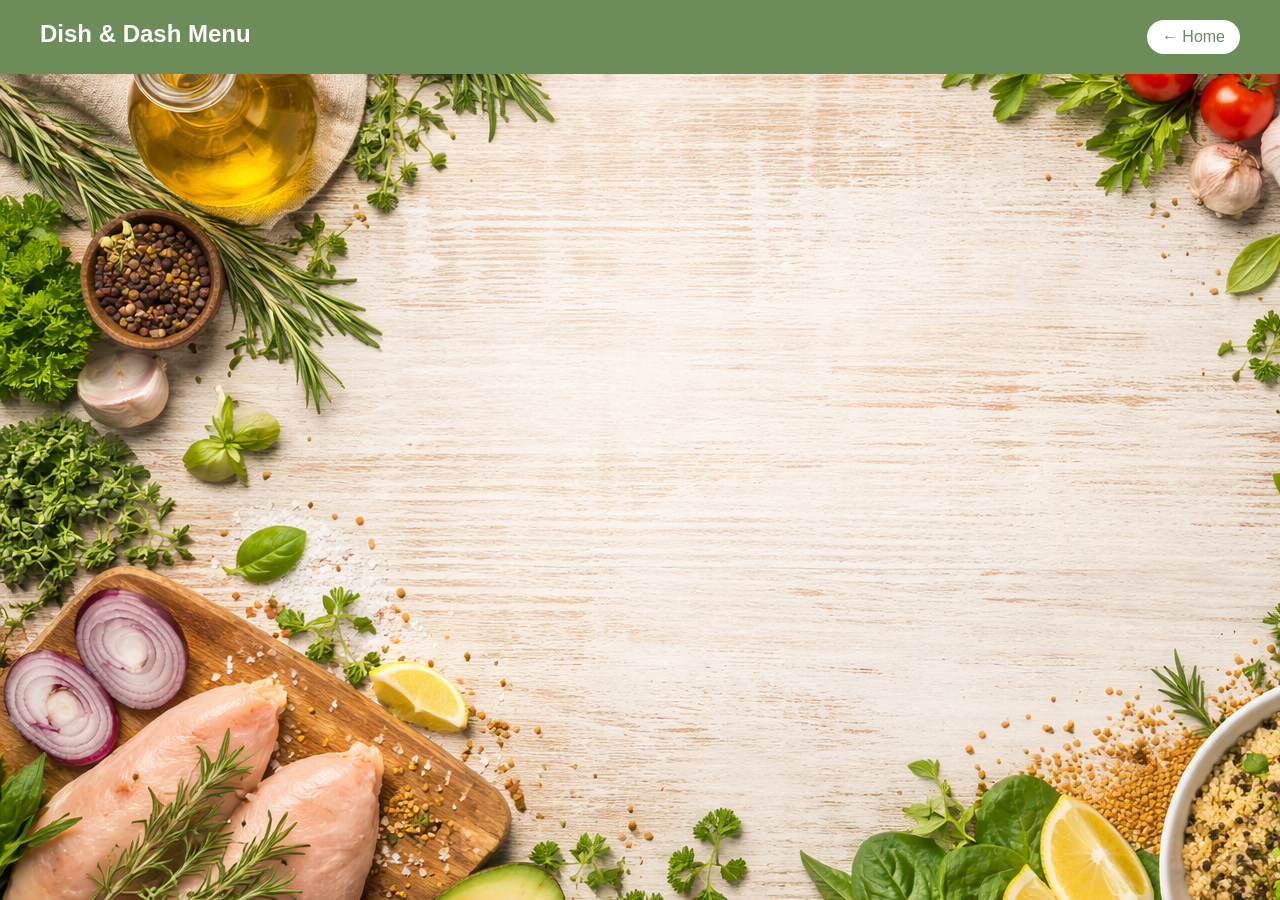
<file: viewmenu.html>
<!DOCTYPE html>
<html lang="en">
<head>
    <meta charset="UTF-8">
    <meta name="viewport" content="width=device-width, initial-scale=1.0">
    <title>View menu</title>
    <link rel="stylesheet" href="style.css">
</head>
<body style="background-image: url(background.png);">
    <nav>
  <h1>Dish & Dash Menu</h1>
  <a href="index.html" class="back-btn">← Home</a>
    </nav>
</body>
</html>
</file>
<file: style.css>
* {
  margin: 0;
  padding: 0;
  box-sizing: border-box;
  font-family: 'Poppins', sans-serif;
}

body {
  background: #f4f1ea;
  color: #2f3e2f;
  overflow-x: hidden;
  overflow-y: auto;
}

/* NAVBAR */
nav {
  display: flex;
  justify-content: space-between;
  padding: 20px 40px;
  background: #6c8c5a;
  color: white;
  position: sticky;
  top: 0;
  z-index: 1000;
  .nav-buttons {
  display: flex;
  gap: 10px; /* space between buttons */
  flex-wrap: wrap; /* allows stacking on phone */
  flex-direction: column;
  text-align: center;  
}

.contact{
  padding: 20px;
  height: 2000px;
  background: linear-gradient(white , lightgrey);
}

.btn {
  background: white;
  color: #6c8c5a;
  padding: 8px 15px;
  border-radius: 20px;
  text-decoration: none;
  font-weight: bold;
  transition: 0.3s;
}

.btn:hover {
  background: #e7dfcf;
}
}

.btn {
  background: white;
  color: #6c8c5a;
  padding: 10px 18px;
  border-radius: 25px;
  text-decoration: none;
  transition: 0.3s;
  width: 100%;
  margin: 5px 0;
}

.btn:hover {
  background: #e7dfcf;
}

/* HERO */
.hero {
  background: url('Dish and Dash.jpeg') center/cover no-repeat;
  height: 90vh;
  display: flex;
  align-items: center;
  justify-content: center;
}

.overlay {
  backdrop-filter: blur(10px);
  background: rgba(0,0,0,0.5);
  padding: 50px;
  border-radius: 20px;
  text-align: center;
  color: white;
  animation: fadeIn 1.5s ease;
  font-family: 'Poppins', sans-serif;
}

.overlay h2 {
  font-size: 2.5rem;
}

.whatsapp-btn {
  display: inline-block;
  margin-top: 20px;
  padding: 12px 22px;
  background: #25D366;
  color: white;
  border-radius: 30px;
  text-decoration: none;
  transition: 0.3s;
}

.whatsapp-btn:hover {
  transform: scale(1.1);
}

/* OFFER */
.offer {
  text-align: center;
  padding: 50px;
}

.price {
  background: #6c8c5a;
  color: white;
  padding: 15px 30px;
  border-radius: 50px;
  display: inline-block;
  font-size: 1.2rem;
}

/* MENU */
.menu {
  display: grid;
  grid-template-columns: repeat(auto-fit, minmax(250px, 1fr));
  gap: 20px;
  padding: 20px;
  font-family:bold
}


.card {
  background: rgba(255,255,255,0.7);
  backdrop-filter: blur(10px);
  padding: 25px;
  border-radius: 20px;
  box-shadow: 0 10px 20px rgba(0,0,0,0.1);
  transition: 0.3s;
  flex-direction: column;
}

.card:hover {
  transform: translateY(-10px);
}

.card h3 {
  color: #6c8c5a;
  margin-bottom: 10px;
}

/* ORDER */
.order {
  padding: 50px;
  background: #e7dfcf;
  text-align: center;
}

form {
  max-width: 400px;
  margin: auto;
}

form input,
form textarea {
  width: 100%;
  padding: 12px;
  margin: 10px 0;
  border-radius: 10px;
  border: none;
}

form button {
  width: 100%;
  padding: 12px;
  background: #6c8c5a;
  color: white;
  border: none;
  border-radius: 25px;
  cursor: pointer;
}

form button:hover {
  background: #4f6f46;
}

/* FOOTER */
footer {
  background: #6c8c5a;
  color: white;
  text-align: center;
  padding: 20px;
}

/* FLOATING BUTTON */
.floating-whatsapp {
  position: fixed;
  bottom: 20px;
  right: 20px;
  background: #25D366;
  padding: 15px;
  border-radius: 50%;
  color: white;
  font-size: 20px;
  text-decoration: none;
}

/* ANIMATION */
@keyframes fadeIn {
  from {opacity: 0; transform: translateY(20px);}
  to {opacity: 1; transform: translateY(0);}
}

* {
  margin: 0;
  padding: 0;
  box-sizing: border-box;
  font-family: 'Poppins', sans-serif;
}

body {
  background: linear-gradient(135deg, #e6fffa, #f5f1e8);
}

/* NAVBAR */
nav {
  display: flex;
  justify-content: space-between;
  padding: 20px 40px;
  background: #6c8c5a;
  color: white;
  font-family:bold
}

.back-btn {
  text-decoration: none;
  background: white;
  color:  #6c8c5a;
  padding: 8px 15px;
  border-radius: 20px;
}

/* CONTACT */
.contact {
  padding: 60px 20px;
  display: flex;
  justify-content: center;
}

.contact-container {
  display: flex;
  gap: 30px;
  max-width: 1100px;
  width: 100%;
}

/* GLASS EFFECT */
.glass {
  background: rgba(255,255,255,0.6);
  backdrop-filter: blur(15px);
  border-radius: 20px;
  padding: 30px;
  box-shadow: 0 10px 30px rgba(0,0,0,0.1);
}

/* INFO */
.contact-info h2 {
  color:  #6c8c5a;
}

.info-box {
  margin: 20px 0;
}

.whatsapp-btn {
  display: inline-block;
  margin-top: 10px;
  padding: 12px 20px;
  background: #25D366;
  color: white;
  border-radius: 25px;
  text-decoration: none;
  transition: 0.3s;
}

.whatsapp-btn:hover {
  transform: scale(1.05);
}

/* SOCIALS */
.socials {
  margin: 20px 0;
}

.socials a {
  font-size: 22px;
  margin-right: 10px;
  color: #6c8c5a;
  transition: 0.3s;
}

.socials a:hover {
  color:  #6c8c5a;
}

/* FORM */
.contact-form h2 {
  color:  #6c8c5a;
}

form input,
form textarea {
  width: 100%;
  padding: 12px;
  margin: 10px 0;
  border-radius: 10px;
  border: none;
}

form textarea {
  height: 120px;
}

form button {
  width: 100%;
  padding: 12px;
  background: linear-gradient(45deg,  #6c8c5a,  #6c8c5a);
  color: white;
  border: none;
  border-radius: 25px;
  cursor: pointer;
  transition: 0.3s;
}

form button:hover {
  transform: scale(1.05);
}

/* MAP */
.map iframe {
  width: 100%;
  height: 300px;
  border: none;
}

/* FLOATING BUTTON */
.floating-whatsapp {
  position: fixed;
  bottom: 20px;
  right: 20px;
  background: #25D366;
  padding: 15px;
  border-radius: 50%;
  color: white;
  text-decoration: none;
}

/* ANIMATION */
.fade-in {
  animation: fadeIn 1.5s ease;
}

@keyframes fadeIn {
  from {opacity: 0; transform: translateY(30px);}
  to {opacity: 1; transform: translateY(0);}
}

/* MOBILE */
@media (max-width: 768px) {
  .contact-container {
    flex-direction: column;
  }

.container {
  width: 100%;
  max-width: 1200px;
  margin: auto;
}

:root {
  --primary: #0f3d3e;   /* deep teal */
  --accent: #d4af37;    /* gold */
  --light: #f8f8f8;
  --dark: #121212;
}
</file>
